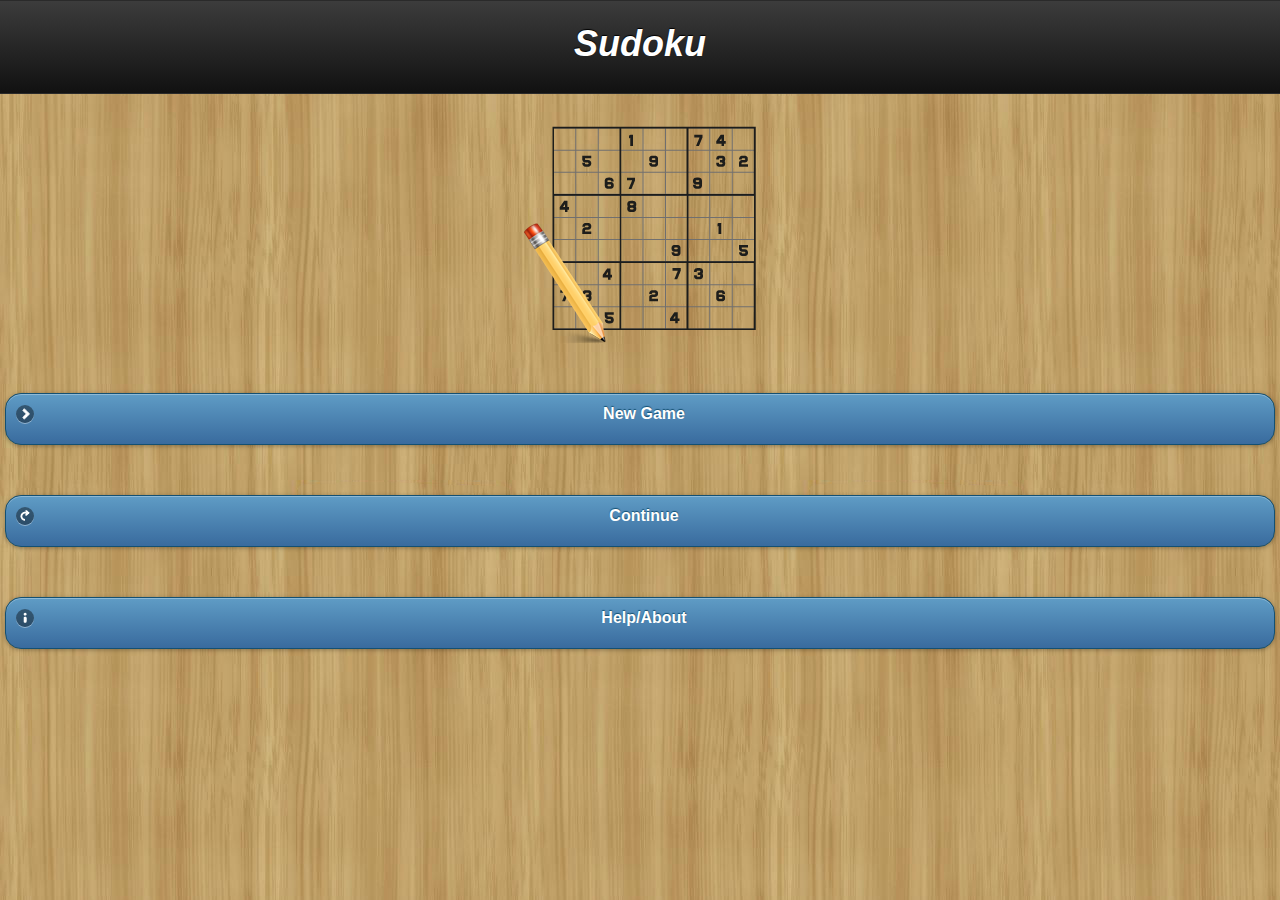
<file: index.html>
<!DOCTYPE html> 
<html>
<head>
<meta charset="utf-8">
<meta name="viewport" content="width=device-width" />
<title>Sudoku</title>
<link href="jquery-mobile/jquery.mobile.theme-1.0.min.css" rel="stylesheet" type="text/css"/>
<link href="jquery-mobile/jquery.mobile.structure-1.0.min.css" rel="stylesheet" type="text/css"/>
<link href="sudoku_styles.css" rel="stylesheet" type="text/css"/>
<script src="jquery-mobile/jquery-1.6.4.min.js" type="text/javascript"></script>
<script src="jquery-mobile/jquery.mobile-1.0.1.min.js" type="text/javascript"></script>
<script src="sudoku_script.js" type="text/javascript"></script>
<script src="fastclick.js" type="text/javascript"></script>
</head> 
<style type="text/css">
body
{
	/*background: url(128.jpg);*/
    background-repeat:repeat;
    background-position:relative;
    background-attachment:tile;
    background-size:default;
}
.ui-page 
{
    background-image:url(wood_tile.jpg);
}

.ui-listview .ui-li-icon
{
	margin-left:-5px;
}

.ui-listview .ui-li
{
	height:60px;
}


#page1 img
{
	margin:auto;
	display:block;
	margin-top:30px;
}
#page3
{
	font-family:"Rockwell", Arial, Helvetica, sans-serif;
	font-weight:bold;
}
#mainMenu li
{
	display:block;
	margin:20px;
	/*margin-top:50px;*/
}
#mainMenu a
{
	text-align:center;
	margin-top:50px;
	height:50px;
}
#aboutPageContent
{
	background-color: rgba(255, 255, 255, 0.5);
}

@media screen and (min-width: 240px)
{
	table
	{
		width:100px;
		height:100px;
	}
	td input
	{
	  height:10px !important;
	  width:10px !important;
	
	  /*border:1px solid;*/
	  text-align:center;
	  font-size:22px;
	  font-family:"Times New Roman", Times, serif;
	  border:none;
	}
}

@media screen and (min-width: 320px)
{
	table
	{
		width:180px;
		height:180px;
	}
	td input
	{
	  height:18px !important;
	  width:18px !important;
	
	  /*border:1px solid;*/
	  text-align:center;
	  font-size:22px;
	  font-family:"Times New Roman", Times, serif;
	  border:none;
	}
}
@media screen and (min-width: 480px)
{
	table
	{
		width:350px;
		height:350px;
	}
	td input
	{
	  height:35px !important;
	  width:35px !important;
	
	  /*border:1px solid;*/
	  text-align:center;
	  font-size:22px;
	  font-family:"Times New Roman", Times, serif;
	  border:none;
	}
}
@media screen and (min-width: 768px)
{
	table
	{
		width:500px;
		height:500px;
	}
	td input
	{
	  height:50px !important;
	  width:50px !important;
	
	  /*border:1px solid;*/
	  text-align:center;
	  font-size:22px;
	  font-family:"Times New Roman", Times, serif;
	  border:none;
	}
}
</style>
<script type="text/javascript">
        $(function () {
            FastClick.attach(document.body);
            
        });
</script>
<script type="text/javascript">
window.addEventListener('orientationchange', function ()
{
    if (window.innerHeight > window.innerWidth)
    {
        document.getElementsByTagName('body').style.transform = "rotate(90deg)";
    }
});

</script>
<body> 

<div data-role="page" id="page1" data-theme="b">
	<div data-role="header">
		<h1 style="font-size:36px;">Sudoku</h1>
    </div>
    <img src="singlesudoku.png" width="235" height="219"> 
	<div data-role="content" id="mainMenu">	
		<ul  data-role="listview" >
			<a href="#page2" data-role="button" onClick="newGame()" data-icon="arrow-r">New Game</a>
            <a href="#page2" data-role="button" onClick="loadGame()" data-icon="forward">Continue</a></li>
			<a href="#page3" data-role="button" data-icon="info" >Help/About</a>
		</ul>		
	</div>
	
</div>

<div data-role="page" id="page2">
	<div data-role="header">
    <a href="#" data-role="button" onClick="window.history.back();  saveGame();" data-icon="arrow-l" data-direction="reverse" data-transition="none" >Back</a>
    
    <a href="#" data-role="button" data-icon="check"  data-transition="none" onClick="checkGame()">Check</a>
    
		<h1>Sudoku</h1>
	</div>
	<div data-role="content">	
		<table width="300px" border="1" align="center" id="mainTable" >
  <tr>
    <td><input type="number" onkeyup="returnParent(this); insertToArray(value);" size="1" maxlength="1" /></td>
    <td><input type="number" onkeyup="returnParent(this); insertToArray(value);" size="1" maxlength="1" /></td>
    <td><input type="number" onkeyup="returnParent(this); insertToArray(value);" size="1" maxlength="1" /></td>
    <td><input type="number" onkeyup="returnParent(this); insertToArray(value);" size="1" maxlength="1" /></td>
    <td><input type="number" onkeyup="returnParent(this); insertToArray(value);" size="1" maxlength="1" /></td>
    <td><input type="number" onkeyup="returnParent(this); insertToArray(value);" size="1" maxlength="1" /></td>
    <td><input type="number" onkeyup="returnParent(this); insertToArray(value);" size="1" maxlength="1" /></td>
    <td><input type="number" onkeyup="returnParent(this); insertToArray(value);" size="1" maxlength="1" /></td>
    <td><input type="number" onkeyup="returnParent(this); insertToArray(value);" size="1" maxlength="1" /></td>
  </tr>
  <tr>
    <td><input type="number" onkeyup="returnParent(this); insertToArray(value);" size="1" maxlength="1" /></td>
    <td><input type="number" onkeyup="returnParent(this); insertToArray(value);" size="1" maxlength="1" /></td>
    <td><input type="number" onkeyup="returnParent(this); insertToArray(value);" size="1" maxlength="1" /></td>
    <td><input type="number" onkeyup="returnParent(this); insertToArray(value);" size="1" maxlength="1" /></td>
    <td><input type="number" onkeyup="returnParent(this); insertToArray(value);" size="1" maxlength="1" /></td>
    <td><input type="number" onkeyup="returnParent(this); insertToArray(value);" size="1" maxlength="1" /></td>
    <td><input type="number" onkeyup="returnParent(this); insertToArray(value);" size="1" maxlength="1" /></td>
    <td><input type="number" onkeyup="returnParent(this); insertToArray(value);" size="1" maxlength="1" /></td>
    <td><input type="number" onkeyup="returnParent(this); insertToArray(value);" size="1" maxlength="1" /></td>
  </tr>
  <tr>
    <td><input type="number" onkeyup="returnParent(this); insertToArray(value);" size="1" maxlength="1" /></td>
    <td><input type="number" onkeyup="returnParent(this); insertToArray(value);" size="1" maxlength="1" /></td>
    <td><input type="number" onkeyup="returnParent(this); insertToArray(value);" size="1" maxlength="1" /></td>
    <td><input type="number" onkeyup="returnParent(this); insertToArray(value);" size="1" maxlength="1" /></td>
    <td><input type="number" onkeyup="returnParent(this); insertToArray(value);" size="1" maxlength="1" /></td>
    <td><input type="number" onkeyup="returnParent(this); insertToArray(value);" size="1" maxlength="1" /></td>
    <td><input type="number" onkeyup="returnParent(this); insertToArray(value);" size="1" maxlength="1" /></td>
    <td><input type="number" onkeyup="returnParent(this); insertToArray(value);" size="1" maxlength="1" /></td>
    <td><input type="number" onkeyup="returnParent(this); insertToArray(value);" size="1" maxlength="1" /></td>
  </tr>
  <tr>
    <td><input type="number" onkeyup="returnParent(this); insertToArray(value);" size="1" maxlength="1" /></td>
    <td><input type="number" onkeyup="returnParent(this); insertToArray(value);" size="1" maxlength="1" /></td>
    <td><input type="number" onkeyup="returnParent(this); insertToArray(value);" size="1" maxlength="1" /></td>
    <td><input type="number" onkeyup="returnParent(this); insertToArray(value);" size="1" maxlength="1" /></td>
    <td><input type="number" onkeyup="returnParent(this); insertToArray(value);" size="1" maxlength="1" /></td>
    <td><input type="number" onkeyup="returnParent(this); insertToArray(value);" size="1" maxlength="1" /></td>
    <td><input type="number" onkeyup="returnParent(this); insertToArray(value);" size="1" maxlength="1" /></td>
    <td><input type="number" onkeyup="returnParent(this); insertToArray(value);" size="1" maxlength="1" /></td>
    <td><input type="number" onkeyup="returnParent(this); insertToArray(value);" size="1" maxlength="1" /></td>
  </tr>
  <tr>
    <td><input type="number" onkeyup="returnParent(this); insertToArray(value);" size="1" maxlength="1" /></td>
    <td><input type="number" onkeyup="returnParent(this); insertToArray(value);" size="1" maxlength="1" /></td>
    <td><input type="number" onkeyup="returnParent(this); insertToArray(value);" size="1" maxlength="1" /></td>
    <td><input type="number" onkeyup="returnParent(this); insertToArray(value);" size="1" maxlength="1" /></td>
    <td><input type="number" onkeyup="returnParent(this); insertToArray(value);" size="1" maxlength="1" /></td>
    <td><input type="number" onkeyup="returnParent(this); insertToArray(value);" size="1" maxlength="1" /></td>
    <td><input type="number" onkeyup="returnParent(this); insertToArray(value);" size="1" maxlength="1" /></td>
    <td><input type="number" onkeyup="returnParent(this); insertToArray(value);" size="1" maxlength="1" /></td>
    <td><input type="number" onkeyup="returnParent(this); insertToArray(value);" size="1" maxlength="1" /></td>
  </tr>
  <tr>
    <td><input type="number" onkeyup="returnParent(this); insertToArray(value);" size="1" maxlength="1" /></td>
    <td><input type="number" onkeyup="returnParent(this); insertToArray(value);" size="1" maxlength="1" /></td>
    <td><input type="number" onkeyup="returnParent(this); insertToArray(value);" size="1" maxlength="1" /></td>
    <td><input type="number" onkeyup="returnParent(this); insertToArray(value);" size="1" maxlength="1" /></td>
    <td><input type="number" onkeyup="returnParent(this); insertToArray(value);" size="1" maxlength="1" /></td>
    <td><input type="number" onkeyup="returnParent(this); insertToArray(value);" size="1" maxlength="1" /></td>
    <td><input type="number" onkeyup="returnParent(this); insertToArray(value);" size="1" maxlength="1" /></td>
    <td><input type="number" onkeyup="returnParent(this); insertToArray(value);" size="1" maxlength="1" /></td>
    <td><input type="number" onkeyup="returnParent(this); insertToArray(value);" size="1" maxlength="1" /></td>
  </tr>
  <tr>
    <td><input type="number" onkeyup="returnParent(this); insertToArray(value);" size="1" maxlength="1" /></td>
    <td><input type="number" onkeyup="returnParent(this); insertToArray(value);" size="1" maxlength="1" /></td>
    <td><input type="number" onkeyup="returnParent(this); insertToArray(value);" size="1" maxlength="1" /></td>
    <td><input type="number" onkeyup="returnParent(this); insertToArray(value);" size="1" maxlength="1" /></td>
    <td><input type="number" onkeyup="returnParent(this); insertToArray(value);" size="1" maxlength="1" /></td>
    <td><input type="number" onkeyup="returnParent(this); insertToArray(value);" size="1" maxlength="1" /></td>
    <td><input type="number" onkeyup="returnParent(this); insertToArray(value);" size="1" maxlength="1" /></td>
    <td><input type="number" onkeyup="returnParent(this); insertToArray(value);" size="1" maxlength="1" /></td>
    <td><input type="number" onkeyup="returnParent(this); insertToArray(value);" size="1" maxlength="1" /></td>
  </tr>
  <tr>
    <td><input type="number" onkeyup="returnParent(this); insertToArray(value);" size="1" maxlength="1" /></td>
    <td><input type="number" onkeyup="returnParent(this); insertToArray(value);" size="1" maxlength="1" /></td>
    <td><input type="number" onkeyup="returnParent(this); insertToArray(value);" size="1" maxlength="1" /></td>
    <td><input type="number" onkeyup="returnParent(this); insertToArray(value);" size="1" maxlength="1" /></td>
    <td><input type="number" onkeyup="returnParent(this); insertToArray(value);" size="1" maxlength="1" /></td>
    <td><input type="number" onkeyup="returnParent(this); insertToArray(value);" size="1" maxlength="1" /></td>
    <td><input type="number" onkeyup="returnParent(this); insertToArray(value);" size="1" maxlength="1" /></td>
    <td><input type="number" onkeyup="returnParent(this); insertToArray(value);" size="1" maxlength="1" /></td>
    <td><input type="number" onkeyup="returnParent(this); insertToArray(value);" size="1" maxlength="1" /></td>
  </tr>
  <tr>
    <td><input type="number" onkeyup="returnParent(this); insertToArray(value);" size="1" maxlength="1" /></td>
    <td><input type="number" onkeyup="returnParent(this); insertToArray(value);" size="1" maxlength="1" /></td>
    <td><input type="number" onkeyup="returnParent(this); insertToArray(value);" size="1" maxlength="1" /></td>
    <td><input type="number" onkeyup="returnParent(this); insertToArray(value);" size="1" maxlength="1" /></td>
    <td><input type="number" onkeyup="returnParent(this); insertToArray(value);" size="1" maxlength="1" /></td>
    <td><input type="number" onkeyup="returnParent(this); insertToArray(value);" size="1" maxlength="1" /></td>
    <td><input type="number" onkeyup="returnParent(this); insertToArray(value);" size="1" maxlength="1" /></td>
    <td><input type="number" onkeyup="returnParent(this); insertToArray(value);" size="1" maxlength="1" /></td>
    <td><input type="number" onkeyup="returnParent(this); insertToArray(value);" size="1" maxlength="1" /></td>
  </tr>
</table>

<div id="gameStatusDiv" style="margin: 0 auto;" align="center">
<label id="statusNote" style="font-size:45px; font-style:oblique;"></label>
</div>	

	</div>
<!--    	<div data-role="footer" id="gameFooter">
			<h4 id="footerText">asdsadas</h4>
		</div>-->
</div>


<div data-role="page" id="page3">
	<div data-role="header"><a href="#" data-role="button" onClick="window.history.back()" data-icon="arrow-l" data-direction="reverse" data-transition="none">Back</a>
		<h1>Help/About</h1>
	</div>
	<div data-role="content" id="aboutPageContent">	
		<p>Developer: Karim Oumghar</p>
<p>Version 1.3</p>
<p>Website: <a href="https://www.simpledevcode.wordpress.com">www.simpledevcode.wordpress.com</a></p>

	<br/>
    <hr/>
    <p><strong>Objective:</strong> Fill a 9×9 grid with digits in such a way that each column, each row, and each of the nine 3×3 grids that make up the larger 9×9 grid contains all of the digits from 1 to 9. The difficulty of the puzzles varies.</p>
<p>To start a new game, tap New.</p>
<p>Your current game will be automatically saved when you click 'Back' button.</p>
<p>To check your progress in the current game, tap the Check "✓" in the upper right corner. A small message below the grid will tell you if the game has an error.</p>
<p>To load previously saved game, tap Continue. The most current game will be loaded.</p>
	</div>
	</div>



</body>
</html>
</file>
<file: sudoku_styles.css>
@charset "utf-8";
/* sudoku_styles.css */
/*Styles below for phone screen resolution adjustment*/

/*html
{
	height:100%;background: #1e5799; /* Old browsers */
	background: -moz-linear-gradient(to bottom right, #1e5799 0%, #2989d8 50%, #207cca 51%, #7db9e8 100%); /* FF3.6-15 */
	background: -webkit-linear-gradient(to bottom right, #1e5799 0%,#2989d8 50%,#207cca 51%,#7db9e8 100%); /* Chrome10-25,Safari5.1-6 */
	background: linear-gradient(to bottom, #1e5799 0%,#2989d8 50%,#207cca 75%,#7db9e8 100%); /* W3C, IE10+, FF16+, Chrome26+, Opera12+, Safari7+ */
	background-repeat: no-repeat;
	margin:0;
}*/
body
{
	/*background-color:#1abbb1;
	#36b8e9*/
	/*height:100%;207cca*/
	
}
header
{
	font-family:"Rockwell", Arial, Helvetica, sans-serif;
	color:#FFF;
	-webkit-font-smoothing: antialiased !important;
	font-size:40px;
	outline:#000;
	outline-width:thick;
	text-align:center;
}
h1, label
{
	font-family:"Trebuchet MS", Arial, Helvetica, sans-serif;
	font-style:oblique;
	color:#FFF;
	-webkit-font-smoothing: antialiased !important;
}
table 
{
	margin: 0em auto;
	
	position:relative;
	background: #FFF;
	border: thin solid black;
	border-collapse: collapse;
	left: -6px;
}
/*td 
{
  /*height:30px !important;
  width:30px !important;
  border:1px solid;
  text-align:center;
  padding:0px;
/*}*/
tr td
{
	padding:0px;
}
td input
{
  height:30px !important;
  width:30px !important;

  /*border:1px solid;*/
  text-align:center;
  font-size:22px;
  font-family:"Times New Roman", Times, serif;
  border:none;
}
td input:focus
{
	background-color:#FF0;
}
td:first-child 
{
  /*border-left:solid blue;*/
}
td:nth-child(3n) 
{
  border-right:solid black;
}
tr:first-child td
{
  /*border-top:solid blue;*/
}
td:nth-child(2n) tr
{
	border-top: solid black;
}
tr:nth-child(2n)
{
	/*border-top: solid;*/
}
tr:nth-child(3n) td 
{
  border-bottom:solid black;
}
tr:last-child td
{
	border-bottom:none;
}
td:last-child
{
	border-right:none;
}
.modal
{
	display:none;/*hidden by default*/
	position:absolute;
	width:300px;
	height:300px;
	overflow:auto;
	background-color:white;
	margin-top:-350px;
}
.modal header
{
	color:white;
	background-color:red;
}
/* The Close Button */
.close 
{
    color: #fff;
    float: right;
    font-size: 30px;
    font-weight: bold;
}
.mdl-layout-title{display:block;position:relative;font-family:"Roboto","Helvetica","Arial",sans-serif;font-size:20px;line-height:1;letter-spacing:.02em;font-weight:400;box-sizing:border-box}

.btn 
{
  display: inline-block;
  padding: 6px 12px;
  margin-bottom: 0;
  font-size: 14px;
  font-weight: normal;
  line-height: 0.5;
  text-align: center;
  white-space: nowrap;
  vertical-align: middle;
  cursor: pointer;
  -webkit-user-select: none;
     -moz-user-select: none;
      -ms-user-select: none;
          user-select: none;
  background-image: none;
  border: 1px solid transparent;
  border-radius: 4px;
  padding: 10px 16px;
  background: #0099cc;
  color: #ffffff;
  font-family:"Trebuchet MS", Arial, Helvetica, sans-serif
}
 .btn.gradient {
	background: -moz-linear-gradient(top,  #33a6cc 50%, #0099cc 50%); /* FF3.6+ */
	background: -webkit-gradient(linear, left top, left bottom, color-stop(50%,#33a6cc), color-stop(50%,#0099cc)); /* Chrome,Safari4+ */
	background: -webkit-linear-gradient(top,  #33a6cc 50%,#0099cc 50%); /* Chrome10+,Safari5.1+ */
	background: -o-linear-gradient(top,  #33a6cc 50%,#0099cc 50%); /* Opera 11.10+ */
	background: -ms-linear-gradient(top,  #33a6cc 50%,#0099cc 50%); /* IE10+ */
	background: linear-gradient(to bottom,  #33a6cc 50%,#0099cc 50%); /* W3C */
	filter: progid:DXImageTransform.Microsoft.gradient( startColorstr='#33a6cc', endColorstr='#0099cc',GradientType=0 ); /* IE6-9 */
}
.btn.gradient:active, .btn.gradient.active {
	background: -moz-linear-gradient(top,  #267c99 50%, #007299 50%); /* FF3.6+ */
	background: -webkit-gradient(linear, left top, left bottom, color-stop(50%,#267c99), color-stop(50%,#007299)); /* Chrome,Safari4+ */
	background: -webkit-linear-gradient(top,  #267c99 50%,#007299 50%); /* Chrome10+,Safari5.1+ */
	background: -o-linear-gradient(top,  #267c99 50%,#007299 50%); /* Opera 11.10+ */
	background: -ms-linear-gradient(top,  #267c99 50%,#007299 50%); /* IE10+ */
	background: linear-gradient(to bottom,  #267c99 50%,#007299 50%); /* W3C */
	filter: progid:DXImageTransform.Microsoft.gradient( startColorstr='#267c99', endColorstr='#007299',GradientType=0 ); /* IE6-9 */
}
.btn:focus, .btn:active:focus, .btn.active:focus {
    outline: 0 none;
}
 
.btn-primary {
    background: #0099cc;
    color: #ffffff;
}
 
 .btn:hover, .btn:focus, .btn:active, .btn.active, .open > .dropdown-toggle.btn {
    background: #33a6cc;
}
.btn:active, .btn.active {
    background: #007299;
    box-shadow: none;
}
.btn-primary:hover, .btn-primary:focus, .btn-primary:active, .btn-primary.active, .open > .dropdown-toggle.btn-primary {
    background: #33a6cc;
}
 
.btn-primary:active, .btn-primary.active {
    background: #007299;
    box-shadow: none;
}
</file>
